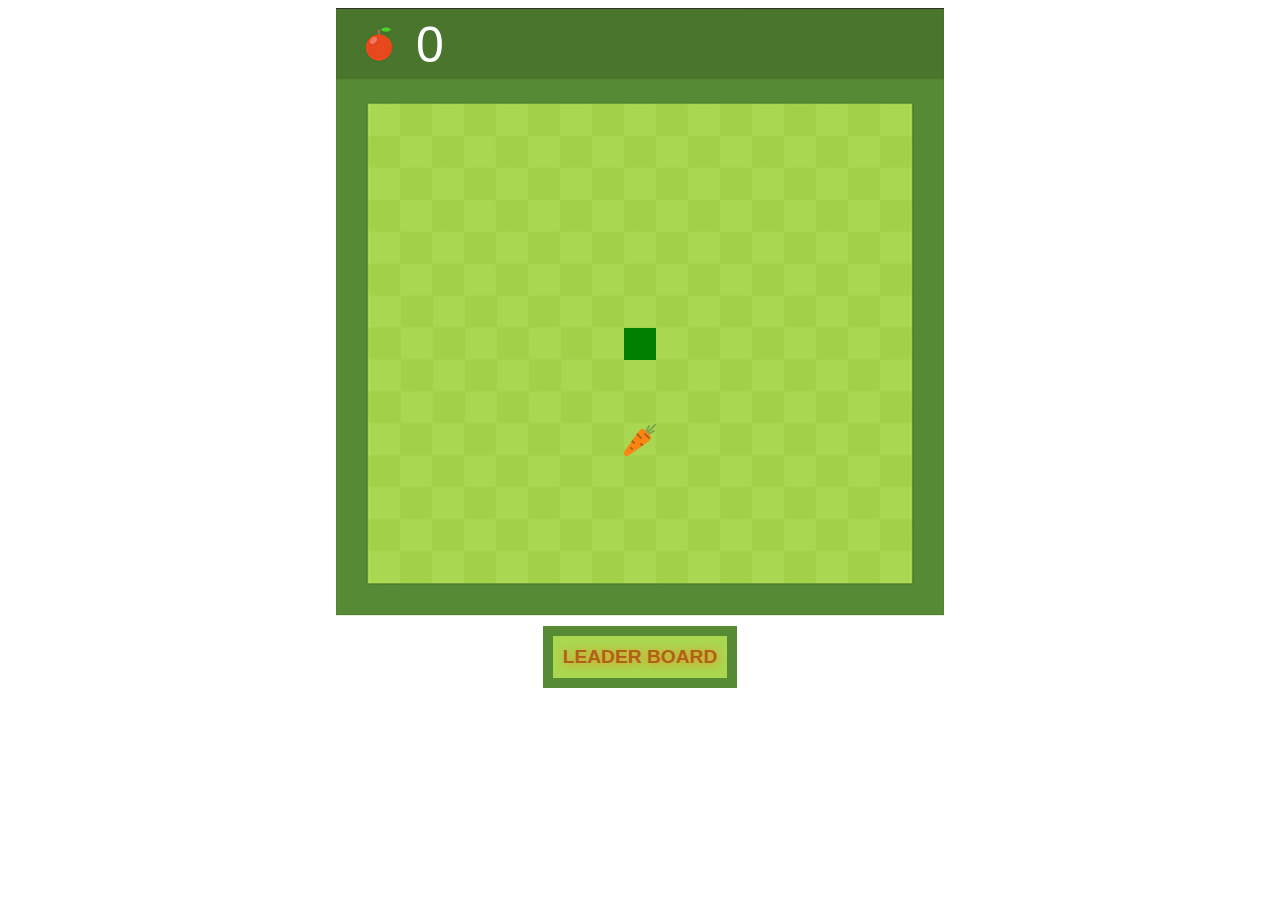
<file: index.html>
<!DOCTYPE html>
<html lang="ru">

<head>
	<title>Snake JS</title>
	<link rel="stylesheet" href="css/startPage.css" />
	<link rel="shortcut icon" href="./img/icons/favicon.ico" type="image/x-icon">
	<meta charset="UTF-8">
	<meta name="robots" content="index, follow">
	<meta http-equiv="X-UA-Compatible" content="IE=Edge">
</head>

<body>

	<canvas id="game" width="608px" height="608px"></canvas>
	<div class="leader-board-box"><a class="leader-board" href="./leaderBoard.html">Leader Board</a></div>


	<script src="./js/game.js"></script>

</body>

</html>
</file>
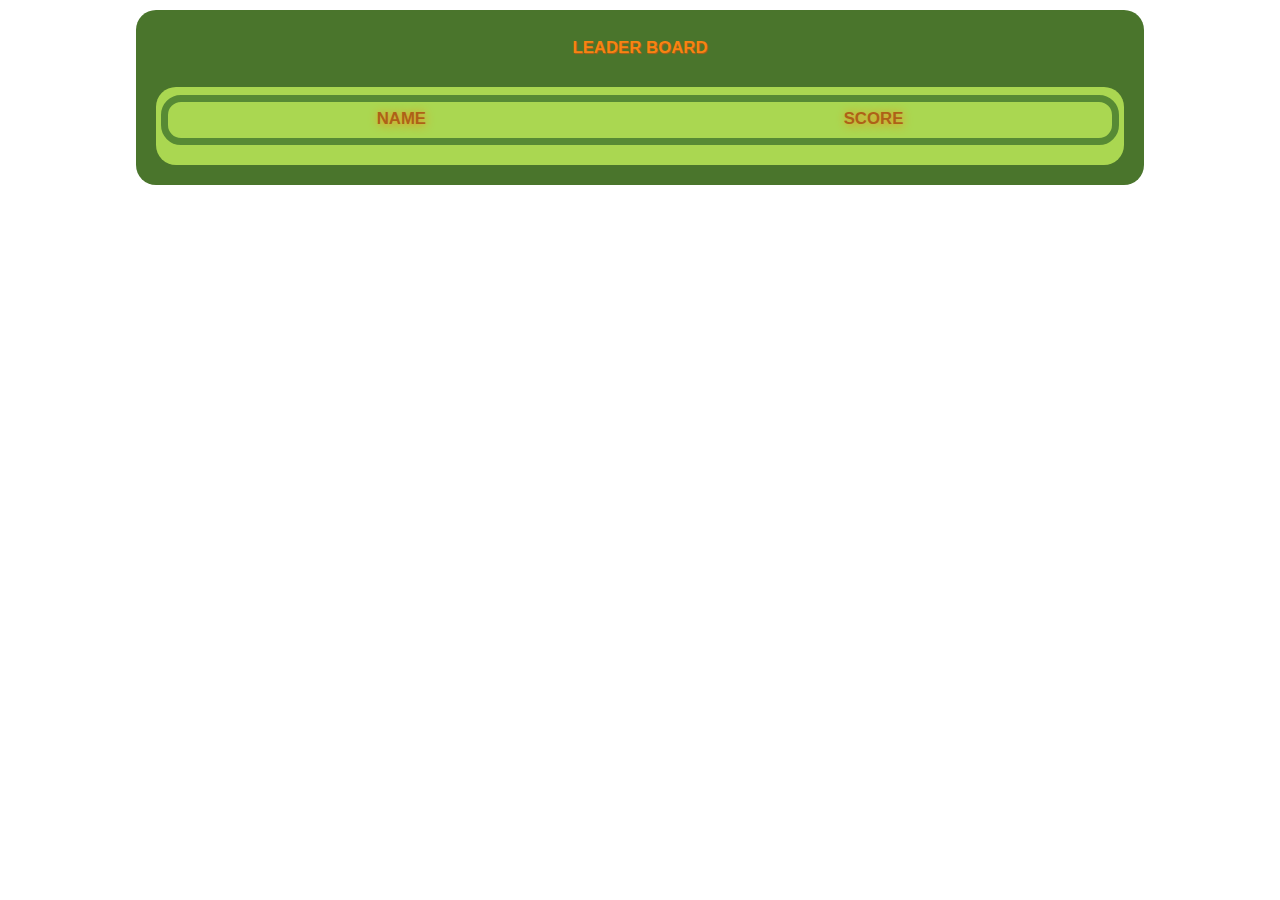
<file: leaderBoard.html>
<!DOCTYPE html>
<html lang="ru">

<head>
	<title>Snake JS</title>
	<link rel="stylesheet" href="css/style.css" />
	<link rel="stylesheet" href="css/nullstyle.css" />
	<link rel="shortcut icon" href="./img/icons/favicon.ico" type="image/x-icon">
	<meta charset="UTF-8">
	<meta name="robots" content="index, follow">
	<meta http-equiv="X-UA-Compatible" content="IE=Edge">
</head>

<body>
	<div class="wrapper">
		<main class="main">
			<header class="header">
				<div class="header__title">Leader Board</div>
			</header>
			<div id="container" class="board">
				<div class="board-title">
					<p class="board-title__name board__text">Name</p>
					<p class="board-title__score board__text">Score</p>
				</div>
				<!-- 
				<div class="board__player">
					<p class="board__name board__text">Name</p>
					<p class="board__score board__text">10</p>
				</div>
				<div class="board__player">
					<p class="board__name board__text">Name</p>
					<p class="board__score board__text">10</p>
				</div>
				<div class="board__player">
					<p class="board__name board__text">Name</p>
					<p class="board__score board__text">10</p>
				</div>
				<div class="board__player">
					<p class="board__name board__text">Name</p>
					<p class="board__score board__text">10</p>
				</div>
				<div class="board__player">
					<p class="board__name board__text">Name</p>
					<p class="board__score board__text">10</p>
				</div> -->
			</div>






		</main>
	</div>




	<script src="./js/leaderBoard.js"></script>

</body>

</html>
</file>
<file: css/startPage.css>
canvas {
	display: block;
	margin: 0 auto;
}

body {
	display: flex;
	flex-direction: column;
	justify-content: center;
	align-items: center;
	backgroung-color: #4A752C; 
}

.leader-board-box {
	width: -moz-fit-content;
	width: fit-content;
	height: -moz-fit-content;
	height: fit-content;
	padding: 10px;
	margin: 10px;
	background-color: #aad751;
	border: 10px solid #578a34;
}

.leader-board {
	font-family: Arial, Helvetica, sans-serif;
	color: #ae6117;
	text-shadow: 1px 1px 10px #f88312;
	text-transform: uppercase;
	text-decoration: none;
	font-size: larger;
	text-align: center;
	font-weight: 700;
}
</file>
<file: css/style.css>
.wrapper {
  display: flex;
  flex-direction: column;
  align-items: center;
  height: -moz-fit-content;
  height: fit-content;
  backgroung-color: #4A752C; 
}

.header {
  display: flex;
  align-items: center;
  justify-content: center;
  padding: 30px;
}

.header__title {
  font-family: Arial, Helvetica, sans-serif;
  color: #f88312;
  text-shadow: 1px 1px 1px #ae6117;
  text-transform: uppercase;
  text-decoration: none;
  font-size: larger;
  text-align: center;
  font-weight: 700;
}

.main {
  background-color: #4a752c;
  background-position: center;
  background-repeat: no-repeat;
  border-radius: 20px;
  margin: 10px;
  width: 1008px;
  height: -moz-max-content;
  height: max-content;
  padding-bottom: 20px;
}

.board {
  margin: 0 20px;
  background-color: #aad751;
  border-radius: 20px;
  display: flex;
  flex-direction: column;
  align-items: center;
}

.board-title {
  margin: 8px 10px 20px 10px;
  height: 50px;
  width: 99%;
  display: flex;
  align-items: center;
  justify-content: space-around;
  border: 7px solid #578a34;
  border-radius: 20px;
}

.board__text {
  font-family: Arial, Helvetica, sans-serif;
  color: #ae6117;
  text-shadow: 1px 1px 10px #f88312;
  text-transform: uppercase;
  text-decoration: none;
  font-size: larger;
  text-align: center;
  font-weight: 700;
}

.board__player {
  margin-bottom: 10px;
  height: 50px;
  width: 99%;
  display: flex;
  align-items: center;
  justify-content: space-around;
  border: 2px solid #578a34;
  border-radius: 20px;
}

.board__name {
  width: 50%;
}

.board__score {
  width: 50%;
  font-size: x-large;
}
</file>
<file: css/nullstyle.css>
* {
  padding: 0;
  margin: 0;
  border: 0;
}

*,
*:before,
*:after {
  box-sizing: border-box;
}

:focus,
:active {
  outline: none;
}

a:focus,
a:active {
  outline: none;
}

nav,
footer,
header,
aside {
  display: block;
}

html,
body {
  height: 100%;
  width: 100%;
  font-size: 100%;
  line-height: 1;
  font-size: 14px;
  -ms-text-size-adjust: 100%;
  -moz-text-size-adjust: 100%;
  -webkit-text-size-adjust: 100%;
}

input,
button,
textarea {
  font-family: inherit;
}

input::-ms-clear {
  display: none;
}

button {
  cursor: pointer;
}

button::-moz-focus-inner {
  padding: 0;
  border: 0;
}

a,
a:visited {
  text-decoration: none;
}

a:hover {
  text-decoration: none;
}

ul li {
  list-style: none;
}

img {
  vertical-align: top;
}

h1,
h2,
h3,
h4,
h5,
h6 {
  font-size: inherit;
  font-weight: inherit;
}
</file>
